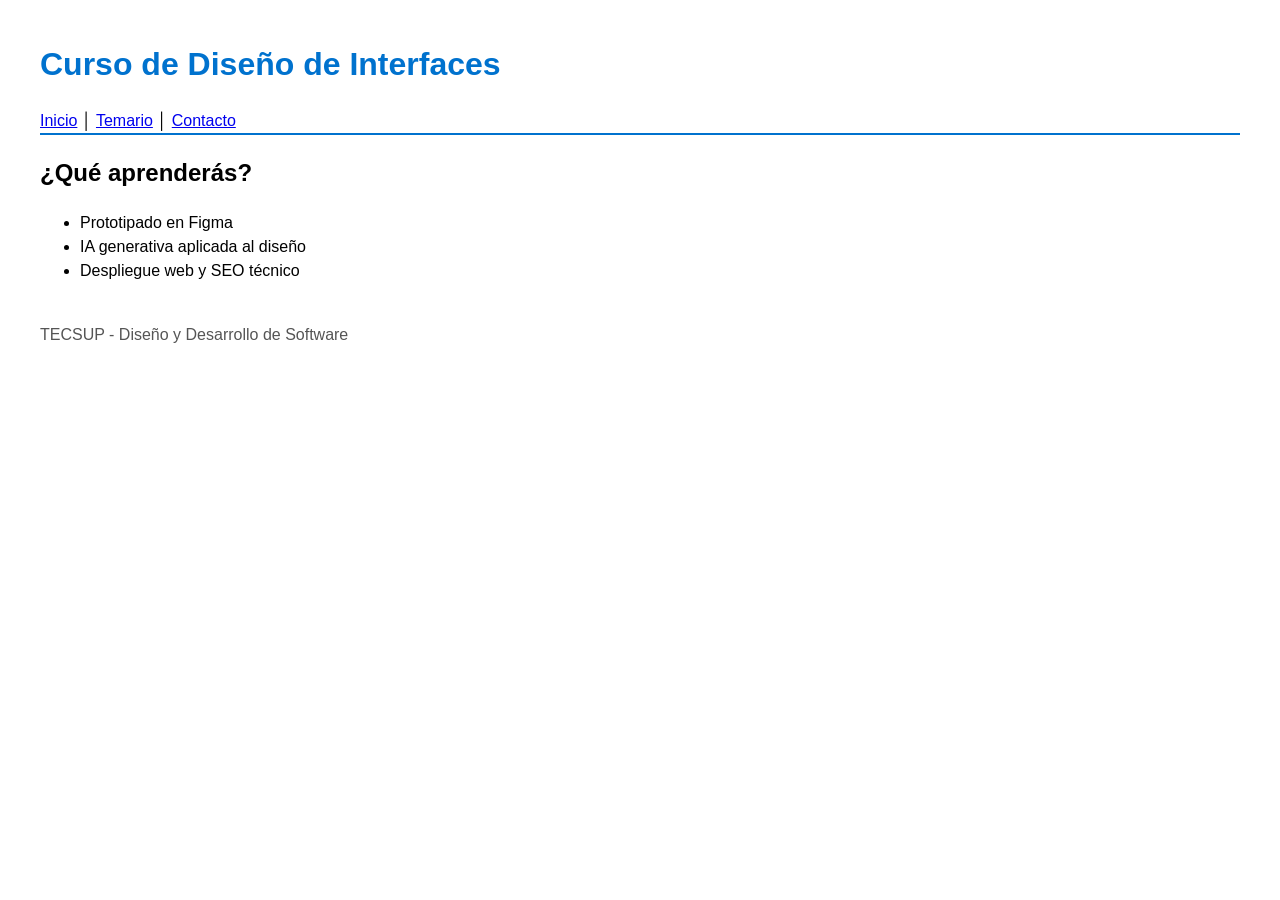
<file: index.html>
<!DOCTYPE html>
<html lang="es">
<head>
  <meta charset="UTF-8">
  <meta name="viewport" content="width=device-width, initial-scale=1.0">
  <title>Curso de Diseño de Interfaces | TECSUP</title>
  <meta name="description" content="Aprende prototipado, IA generativa y despliegue web en el curso de Diseño de Interfaces de TECSUP.">
  <!-- Open Graph: vista previa al compartir en redes -->
  <meta property="og:title" content="Curso de Diseño de Interfaces | TECSUP">
  <meta property="og:description" content="Prototipado, IA generativa y despliegue web.">
  <meta property="og:type" content="website">
  <meta property="og:url" content="https://lab15-seo-six.vercel.app/">
  <link rel="stylesheet" href="estilos.css">
  <script type="application/ld+json">
  {
    "@context": "https://schema.org",
    "@type": "Course",
    "name": "Diseño de Interfaces de Programación Avanzado",
    "description": "Prototipado, IA generativa y despliegue web.",
    "provider": {
      "@type": "Organization",
      "name": "TECSUP"
    }
  }
  </script>
</head>
<body>
  <header>
    <h1>Curso de Diseño de Interfaces</h1>
    <nav>
      <a href="/">Inicio</a> │ <a href="/temario.html">Temario</a> │ <a href="#contacto">Contacto</a>
    </nav>
  </header>
  <main>
    <section id="temario">
      <h2>¿Qué aprenderás?</h2>
      <ul>
        <li>Prototipado en Figma</li>
        <li>IA generativa aplicada al diseño</li>
        <li>Despliegue web y SEO técnico</li>
      </ul>
    </section>
  </main>
  <footer id="contacto">
    <p>TECSUP - Diseño y Desarrollo de Software</p>
  </footer>
</body>
</html>
</file>
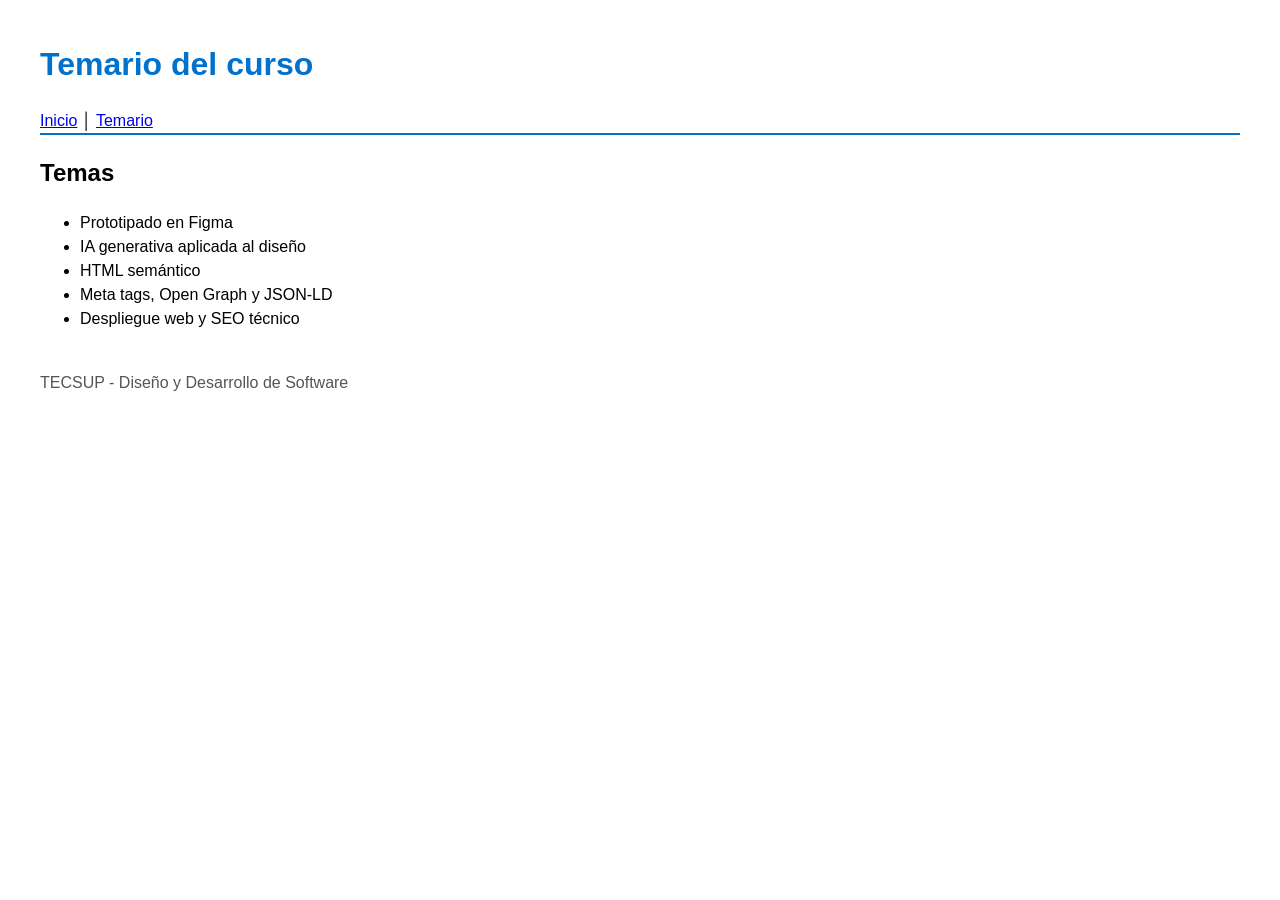
<file: temario.html>
<!DOCTYPE html>
<html lang="es">
<head>
  <meta charset="UTF-8">
  <meta name="viewport" content="width=device-width, initial-scale=1.0">
  <title>Temario | Curso de Diseño de Interfaces</title>
  <meta name="description" content="Conoce los temas del curso: Figma, IA generativa, HTML semántico, SEO técnico y despliegue web.">
  <meta property="og:title" content="Temario | Curso de Diseño de Interfaces">
  <meta property="og:description" content="Los temas que verás en el curso de Diseño de Interfaces.">
  <meta property="og:type" content="website">
  <meta property="og:url" content="https://lab15-seo-six.vercel.app/temario.html">
  <link rel="stylesheet" href="estilos.css">
  <script type="application/ld+json">
  {
    "@context": "https://schema.org",
    "@type": "Course",
    "name": "Diseño de Interfaces de Programación Avanzado",
    "description": "Temario del curso: Figma, IA generativa, HTML semántico, SEO técnico y despliegue web.",
    "provider": {
      "@type": "Organization",
      "name": "TECSUP"
    }
  }
  </script>
</head>
<body>
  <header>
    <h1>Temario del curso</h1>
    <nav>
      <a href="/">Inicio</a> │ <a href="/temario.html">Temario</a>
    </nav>
  </header>
  <main>
    <section>
      <h2>Temas</h2>
      <ul>
        <li>Prototipado en Figma</li>
        <li>IA generativa aplicada al diseño</li>
        <li>HTML semántico</li>
        <li>Meta tags, Open Graph y JSON-LD</li>
        <li>Despliegue web y SEO técnico</li>
      </ul>
    </section>
  </main>
  <footer>
    <p>TECSUP - Diseño y Desarrollo de Software</p>
  </footer>
</body>
</html>
</file>
<file: estilos.css>
body {
  font-family: Arial, sans-serif;
  margin: 40px;
  line-height: 1.5;
}
header {
  border-bottom: 2px solid #0072ce;
}
h1 {
  color: #0072ce;
}
footer {
  margin-top: 40px;
  color: #555;
}
</file>
